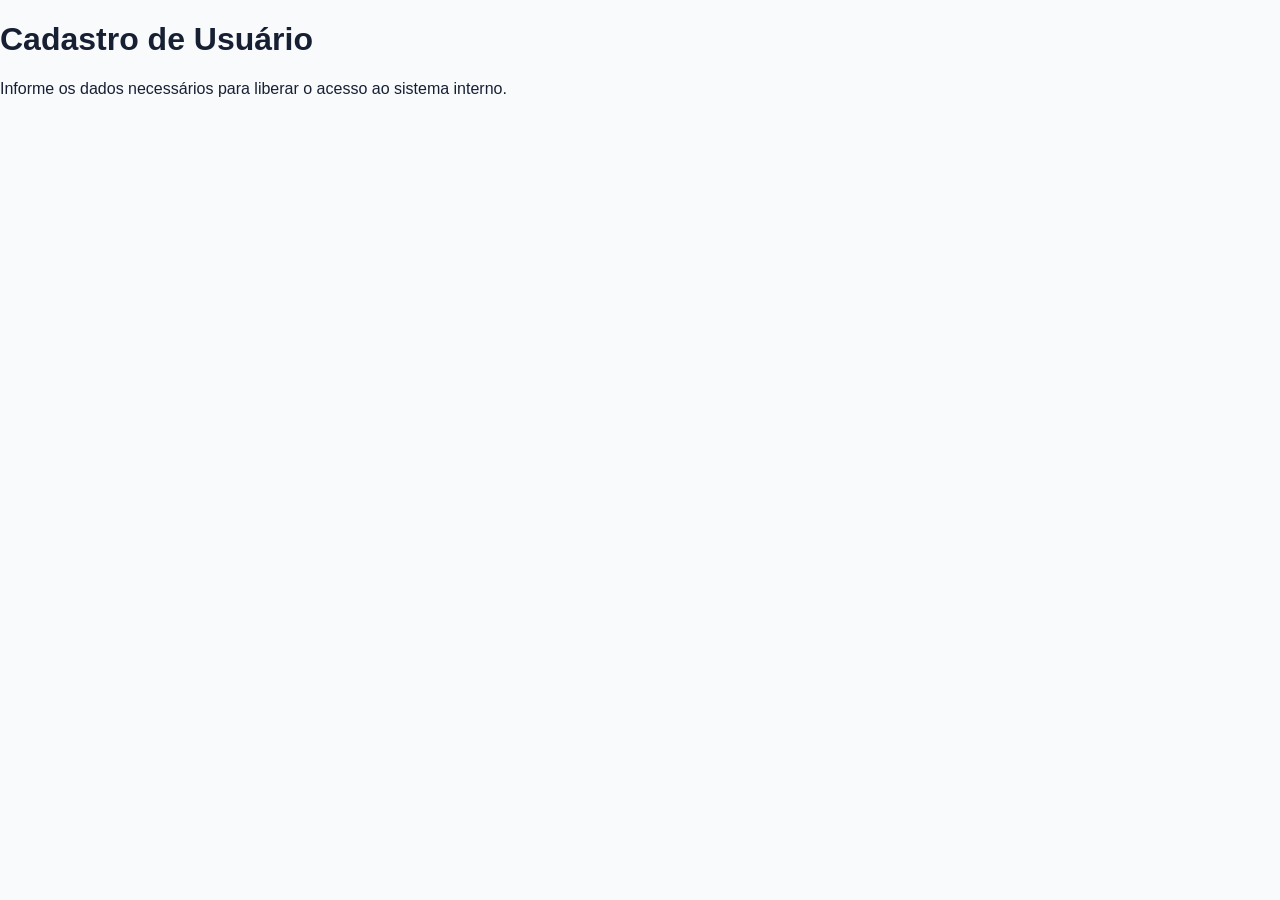
<file: index.html>
<!DOCTYPE html>
<html lang="pt-br">
<head>
    <meta charset="UTF-8">
    <meta name="viewport" content="width=device-width, initial-scale=1.0">
    <meta name="description" content="Formulário acessível para cadastro de usuários em um sistema interno.">
    <title>Cadastro de Usuário | Portal DS</title>
    <link rel="stylesheet" href="estilo.css">
</head>
<body>
    <header>
        <h1>Cadastro de Usuário</h1>
        <p>Informe os dados necessários para liberar o acesso ao sistema interno.</p>
    </header>
</file>
<file: estilo.css>
* {
  box-sizing: border-box;
}

body {
  margin: 0;
  font-family: Arial, sans-serif;
  background: #f8fafc;
  color: #172033
}

  .toolbar {
    display: flex;
    align-items: center;
    justify-content: space-between;
    gap: 18px;
    padding: 16px 24px;
    background: #0f172a;
    color: #fff;
}

 .toolbar nav {
    display: flex;
    gap: 10px;
    flex-wrap: wrap;
}

  .toolbar button {
    padding: 9px 14px;
    border: 0;
    border-radius: 8px;
    cursor: pointer;
}

main {
  padding: 30px;
}

@media (max-width: 650px) {
  .toolbar {
    flex-direction: column;
    align-items: stretch;
}

  .toolbar nav {
    justify-content: center;
  }
}
</file>
